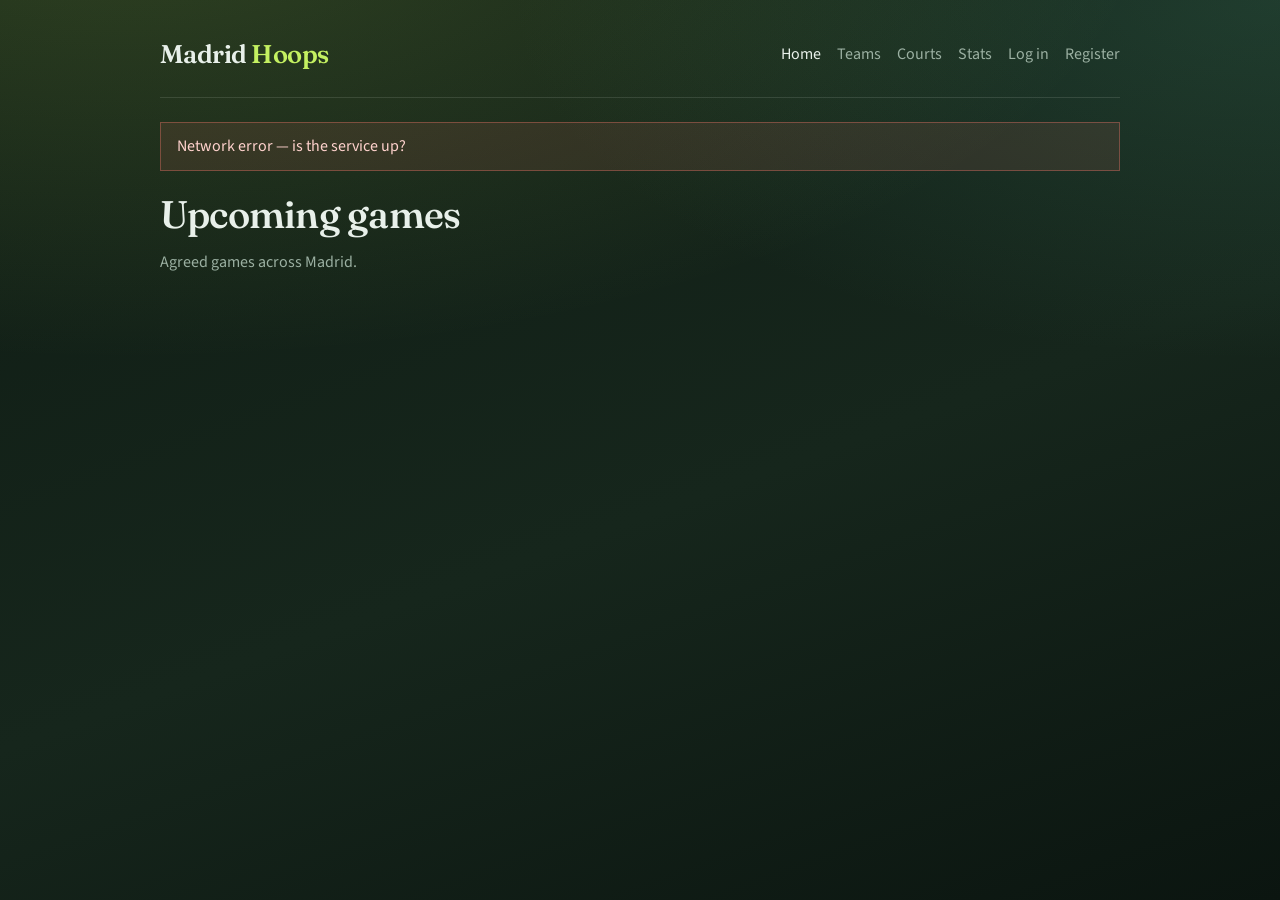
<file: ui/index.html>
<!DOCTYPE html>
<html lang="en">
<head>
  <meta charset="utf-8" />
  <meta name="viewport" content="width=device-width, initial-scale=1" />
  <title>Madrid Hoops</title>
  <link rel="preconnect" href="https://fonts.googleapis.com" />
  <link rel="preconnect" href="https://fonts.gstatic.com" crossorigin />
  <link href="https://fonts.googleapis.com/css2?family=Fraunces:opsz,wght@9..144,500;9..144,600&family=Source+Sans+3:wght@400;600&display=swap" rel="stylesheet" />
  <link rel="stylesheet" href="./styles.css" />
</head>
<body>
  <div class="wrap">
    <header class="app-bar">
      <a class="brand" href="#/">Madrid <span>Hoops</span></a>
      <nav id="nav"></nav>
    </header>
    <div id="flash" class="flash hidden" role="status"></div>
    <main id="app"></main>
  </div>
  <script src="./config.js"></script>
  <script src="./app.js"></script>
</body>
</html>
</file>
<file: ui/styles.css>
:root {
  --bg: #0f1c14;
  --bg-2: #16261c;
  --ink: #e8f0ea;
  --muted: #9bb0a2;
  --accent: #c4f061;
  --danger: #ff7a6e;
  --line: rgba(232, 240, 234, 0.12);
  --font-display: "Fraunces", Georgia, serif;
  --font-body: "Source Sans 3", "Segoe UI", sans-serif;
}

* { box-sizing: border-box; }
html, body { margin: 0; min-height: 100%; }
body {
  font-family: var(--font-body);
  color: var(--ink);
  background:
    radial-gradient(ellipse 80% 50% at 10% -10%, rgba(196, 240, 97, 0.18), transparent),
    radial-gradient(ellipse 60% 40% at 100% 0%, rgba(70, 140, 110, 0.25), transparent),
    linear-gradient(160deg, var(--bg), var(--bg-2) 55%, #0b1510);
  line-height: 1.45;
}

a { color: var(--accent); text-decoration: none; }
a:hover { text-decoration: underline; }

.wrap { width: min(960px, calc(100% - 2rem)); margin: 0 auto; padding: 1.25rem 0 3rem; }

header.app-bar {
  display: flex;
  flex-wrap: wrap;
  gap: 0.75rem 1.25rem;
  align-items: center;
  justify-content: space-between;
  padding: 1rem 0 1.5rem;
  border-bottom: 1px solid var(--line);
  margin-bottom: 1.5rem;
}

.brand {
  font-family: var(--font-display);
  font-size: 1.6rem;
  font-weight: 600;
  letter-spacing: -0.02em;
  color: var(--ink);
}
.brand span { color: var(--accent); }

nav { display: flex; flex-wrap: wrap; gap: 0.75rem 1rem; align-items: center; }
nav a, nav button.linkish {
  color: var(--muted);
  background: none;
  border: 0;
  font: inherit;
  cursor: pointer;
  padding: 0;
}
nav a:hover, nav button.linkish:hover, nav a.active { color: var(--ink); }

h1, h2 {
  font-family: var(--font-display);
  font-weight: 550;
  letter-spacing: -0.02em;
  margin: 0 0 0.5rem;
}
h1 { font-size: clamp(1.8rem, 4vw, 2.4rem); }
h2 { font-size: 1.25rem; margin-top: 1.75rem; }
.lead { color: var(--muted); margin: 0 0 1.25rem; max-width: 40rem; }

.flash {
  padding: 0.75rem 1rem;
  border: 1px solid var(--line);
  background: rgba(196, 240, 97, 0.08);
  margin-bottom: 1rem;
}
.flash.error {
  background: rgba(255, 122, 110, 0.1);
  border-color: rgba(255, 122, 110, 0.35);
  color: #ffd2cd;
}

.stack { display: grid; gap: 0.75rem; }
.row { display: flex; flex-wrap: wrap; gap: 0.75rem; align-items: center; }

label { display: grid; gap: 0.35rem; color: var(--muted); font-size: 0.92rem; }
input, select, button, textarea {
  font: inherit;
  border-radius: 0;
  border: 1px solid var(--line);
  background: rgba(0, 0, 0, 0.25);
  color: var(--ink);
  padding: 0.55rem 0.7rem;
}
button, .btn {
  background: var(--accent);
  color: #122016;
  border: 0;
  font-weight: 600;
  cursor: pointer;
  padding: 0.6rem 1rem;
}
button.secondary, .btn.secondary {
  background: transparent;
  color: var(--ink);
  border: 1px solid var(--line);
}
button:disabled { opacity: 0.5; cursor: not-allowed; }

table { width: 100%; border-collapse: collapse; font-size: 0.95rem; }
th, td { text-align: left; padding: 0.65rem 0.4rem; border-bottom: 1px solid var(--line); }
th { color: var(--muted); font-weight: 600; }

.muted { color: var(--muted); }
.hidden { display: none !important; }

@media (max-width: 640px) {
  header.app-bar { align-items: flex-start; }
}
</file>
